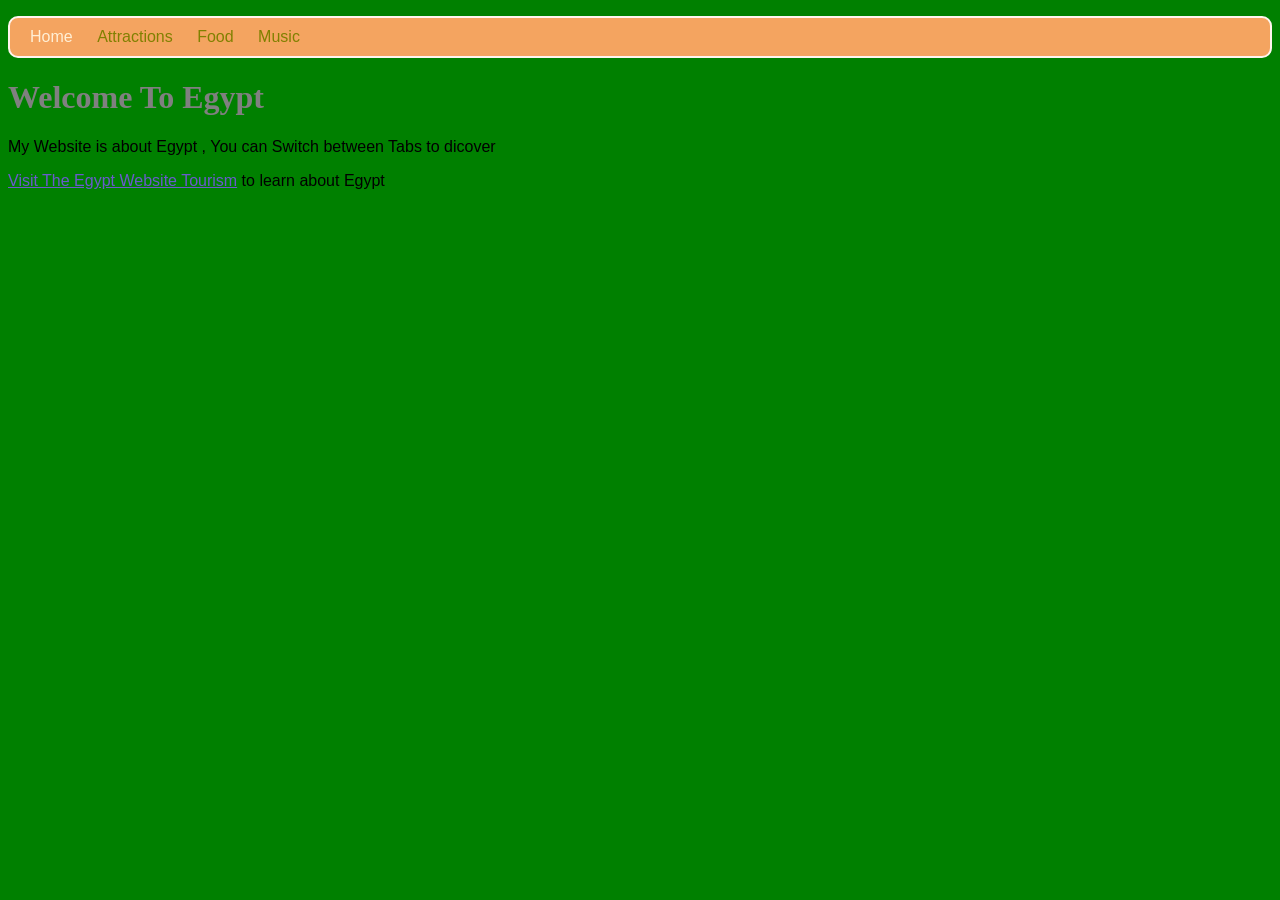
<file: index.html>
<!DOCTYPE html>
<html lang="en">

<head>
    <title>Egypt</title>
    <link rel="stylesheet" href="style.css">
</head>

<body>
    <header>
        <nav>
            <ul>
                <li>Home</li>
                <li><a href="attraction.html">Attractions</a></li>
                <li><a href="food.html">Food</a></li>
                <li><a href="music.html">Music</a></li>
            </ul>
        </nav>
    </header>
    <main>
        <h1>Welcome To Egypt</h1>
        <div> <iframe src="https://www.youtube.com/embed/rsYXPoTi13I?si=FguShuSPYEdA8BvJ"
                title="YouTube video player" frameborder="0"
                allow="accelerometer; autoplay; clipboard-write; encrypted-media; gyroscope; picture-in-picture; web-share"
                referrerpolicy="strict-origin-when-cross-origin" allowfullscreen></iframe></div>
        <p> My Website is about Egypt , You can Switch between Tabs to dicover </p>
        <p><a href="https://en.wikipedia.org/wiki/Egypt"> Visit The Egypt Website Tourism</a> to learn about Egypt</p>
    </main>
</body>

</html>
</file>
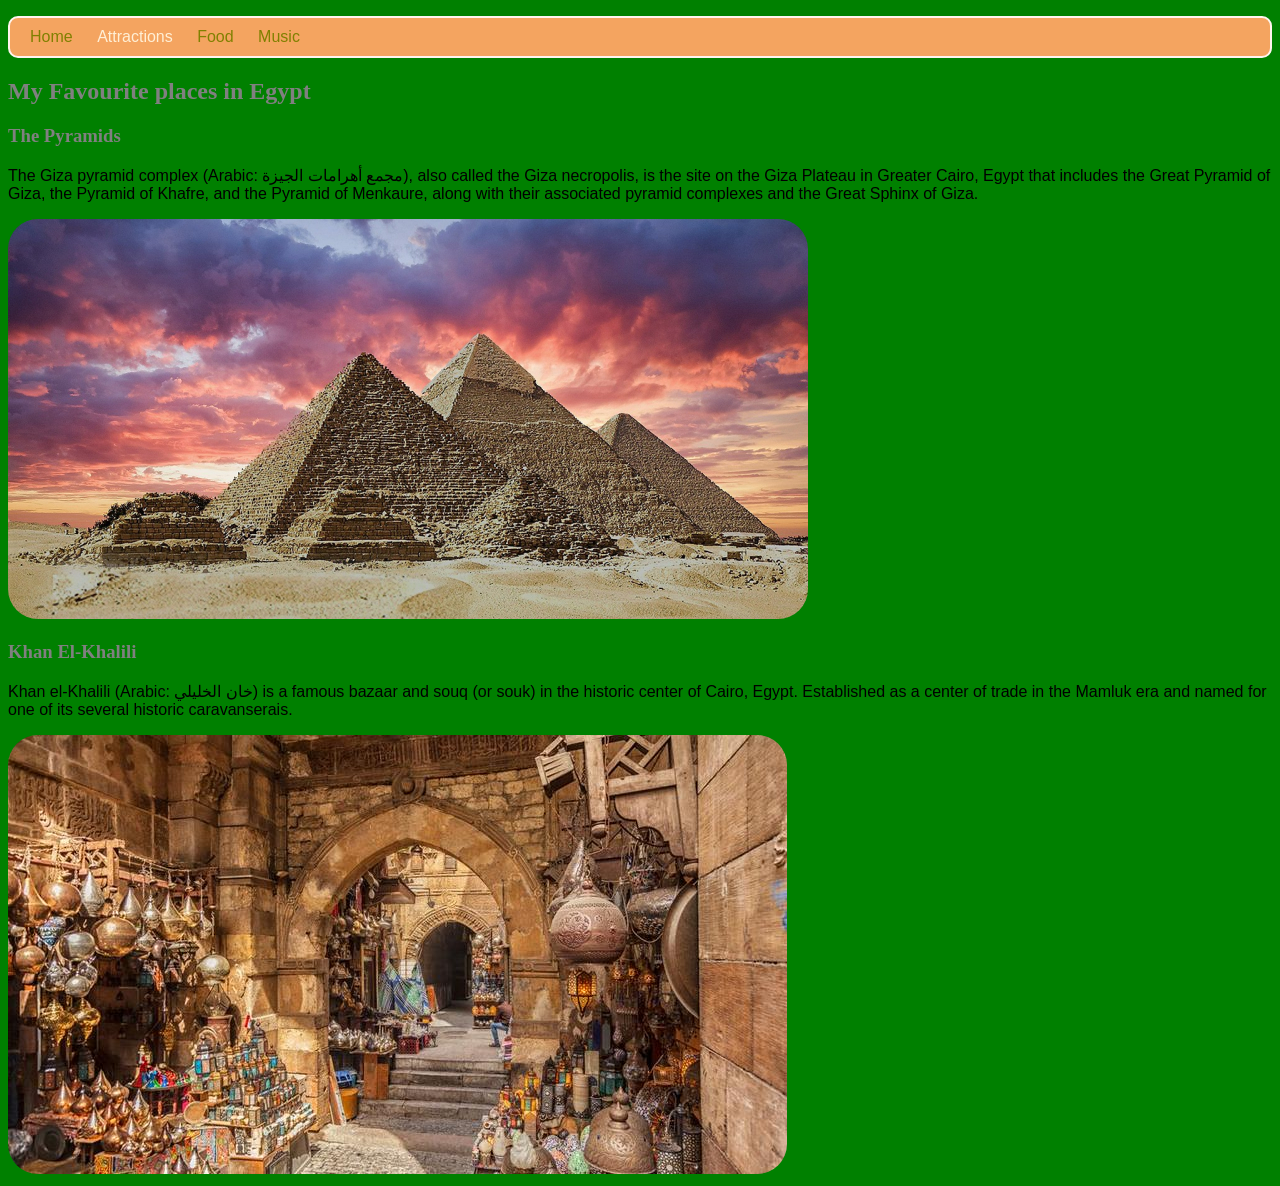
<file: attraction.html>
<!DOCTYPE html>
<html lang="en">

<head>
    <title>Attractions in Egypt</title>
    <link rel="stylesheet" href="style.css">
</head>

<body>
    <header>
        <nav>
            <ul>
                <li><a href="index.html">Home</a></li>
                <li>Attractions</li>
                <li><a href="food.html">Food</a></li>
                <li><a href="music.html">Music</a></li>
            </ul>
        </nav>
    </header>
    <main>
        <article>
            <h1>
                My Favourite places in Egypt
            </h1>
            <section>
                <h1>The Pyramids</h1>
                <p>
                    The Giza pyramid complex (Arabic: مجمع أهرامات الجيزة),
                    also called the Giza necropolis, is the site on the Giza
                    Plateau in Greater Cairo, Egypt that includes the Great
                    Pyramid of Giza, the Pyramid of Khafre, and the Pyramid of
                    Menkaure, along with their associated pyramid complexes
                    and the Great Sphinx of Giza.
                </p>
                <img src="Pyramids.jpg">
            </section>
            <section>
                <h1>Khan El-Khalili</h1>
                <p>
                    Khan el-Khalili (Arabic: خان الخليلي) is a famous bazaar
                    and souq (or souk) in the historic center of Cairo, Egypt.
                    Established as a center of trade in the Mamluk era and
                    named for one of its several historic caravanserais.
                </p>
                <img src="Khan-elkhalili.jpg">
            </section>
        </article>
    </main>
</body>

</html>
</file>
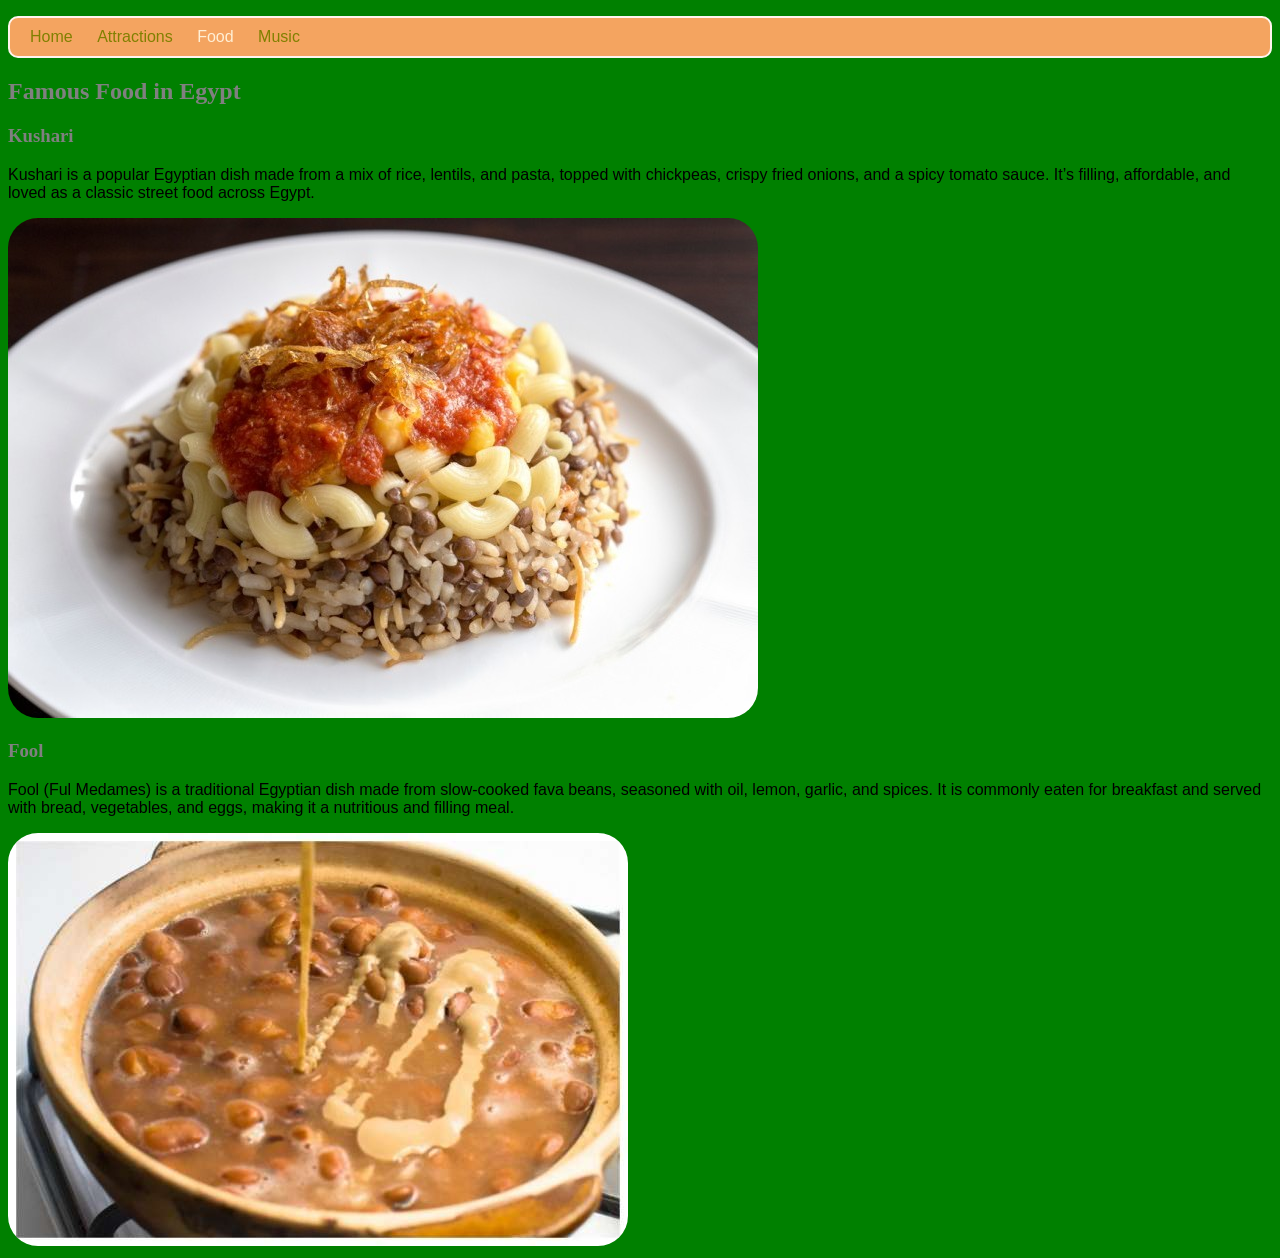
<file: food.html>
<!DOCTYPE html>
<html lang="en">

<head>
    <title>food in Egypt</title>
    <link rel="stylesheet" href="style.css">
</head>

<body>
    <header>
        <nav>
            <ul>
                <li><a href="index.html">Home</a></li>
                <li><a href="attraction.html">Attractions</a></li>
                <li>Food</li>
                <li><a href="music.html">Music</a></li>
            </ul>
        </nav>
    </header>
    <main>
        <article>
            <h1>
                Famous Food in Egypt
            </h1>
            <section>
                <h1>Kushari</h1>
                <p>
                    Kushari is a popular Egyptian dish made from a mix of rice, lentils, and pasta, topped with
                    chickpeas,
                    crispy fried onions, and a spicy tomato sauce. It’s filling, affordable,
                    and loved as a classic street food across Egypt.
                </p>
                <img src="kushari.jpg">
            </section>
            <section>
                <h1>Fool </h1>
                <p>
                    Fool (Ful Medames) is a traditional Egyptian dish made from slow-cooked fava beans,
                    seasoned with oil, lemon, garlic, and spices. It is commonly eaten for breakfast
                    and served with bread, vegetables, and eggs, making it a nutritious and filling meal.

                </p>
                <img src="fool.jpg">
            </section>
        </article>
    </main>
</body>

</html>
</file>
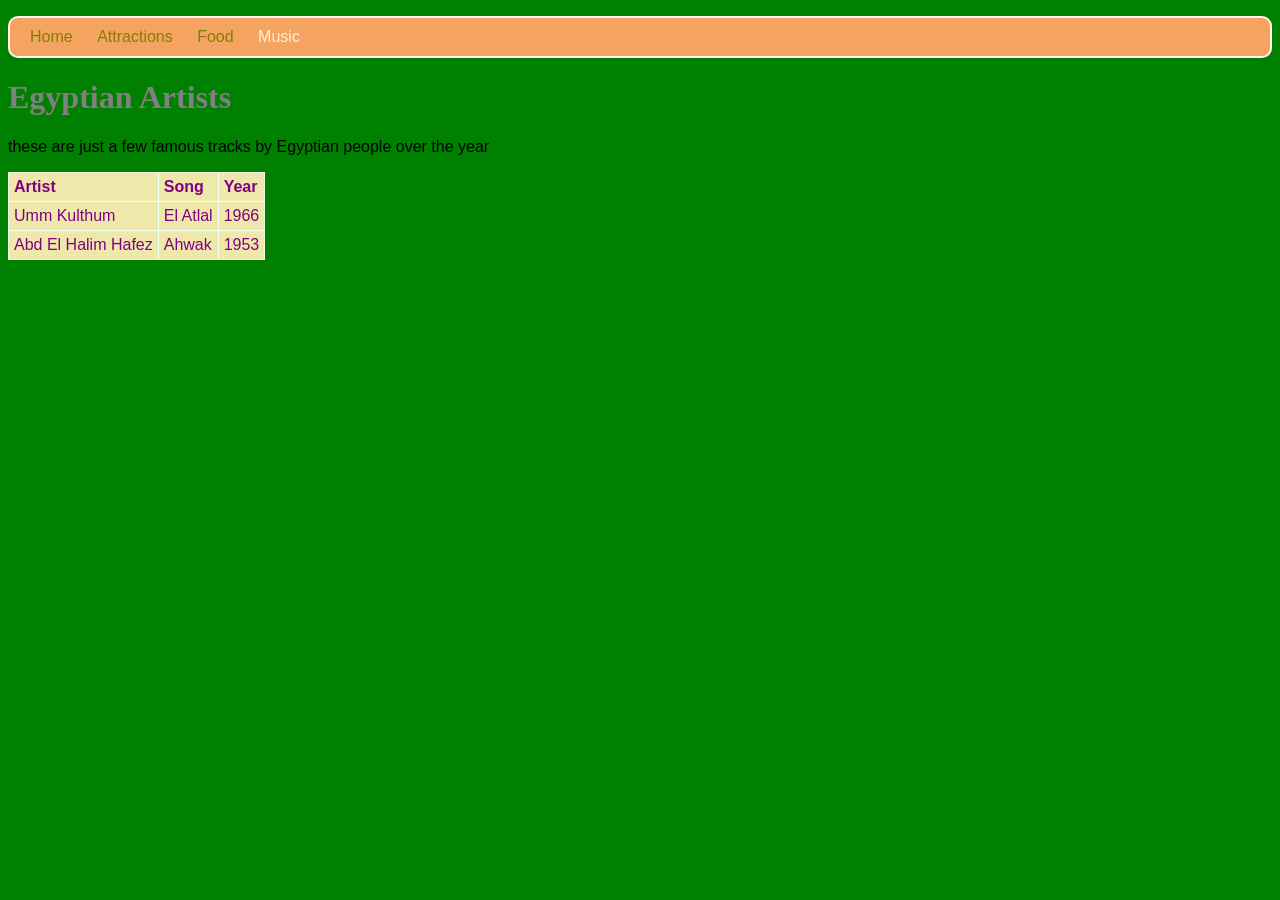
<file: music.html>
<!DOCTYPE html>
<html lang="en">

<head>
    <title>Music in Egypt</title>
    <link rel="stylesheet" href="style.css">
</head>

<body>
    <header>
        <nav>
            <ul>
                <li><a href="index.html"> Home</a></li>
                <li><a href="attraction.html">Attractions</a></li>
                <li><a href="food.html">Food</a></li>
                <li>Music</li>
            </ul>
        </nav>
    </header>
    <main>
        <h1>Egyptian Artists</h1>
        <p>these are just a few famous tracks by Egyptian people over the year</p>
        <table>
            <tr>
                <th>Artist</th>
                <th>Song</th>
                <th>Year</th>
            </tr>
            <tr>
                <td>Umm Kulthum</td>
                <td>El Atlal</td>
                <td>1966</td>
            </tr>
            <tr>
                <td>Abd El Halim Hafez</td>
                <td>Ahwak</td>
                <td>1953</td>
            </tr>
        </table>
    </main>
</body>

</html>
</file>
<file: style.css>
body{
    background-color: green;
    font-family: Arial, Helvetica, sans-serif;
}
h1{
   font-family: 'Times New Roman', Times, serif;
   color: grey; 
}
h2{
    font-family: 'Times New Roman', Times, serif;
}
a {
    color: slateblue;
}
nav ul {
    background-color: sandybrown;
    border-width :2px;
    border-style:solid;
    border-radius: 10px;
    border-color: seashell;
    padding: 10px;

}
nav ul li{
    list-style-type: none;
    display:inline;
    margin-left:10px;
    margin-right: 10px;
    color:papayawhip;
}
img{
    border-radius: 30px;
}
nav ul li a{
    text-decoration: none;
    color:olive;
}

table, th,td{
     border: 1px solid honeydew ;
     border-collapse: collapse;
}
tr {
    background-color: palegoldenrod;

}
th, td {
    text-align: left;
    padding:5px;
    color:purple;
}
iframe{
    position: absolute;
    width:100%;
    height: 80%;

}
</file>
